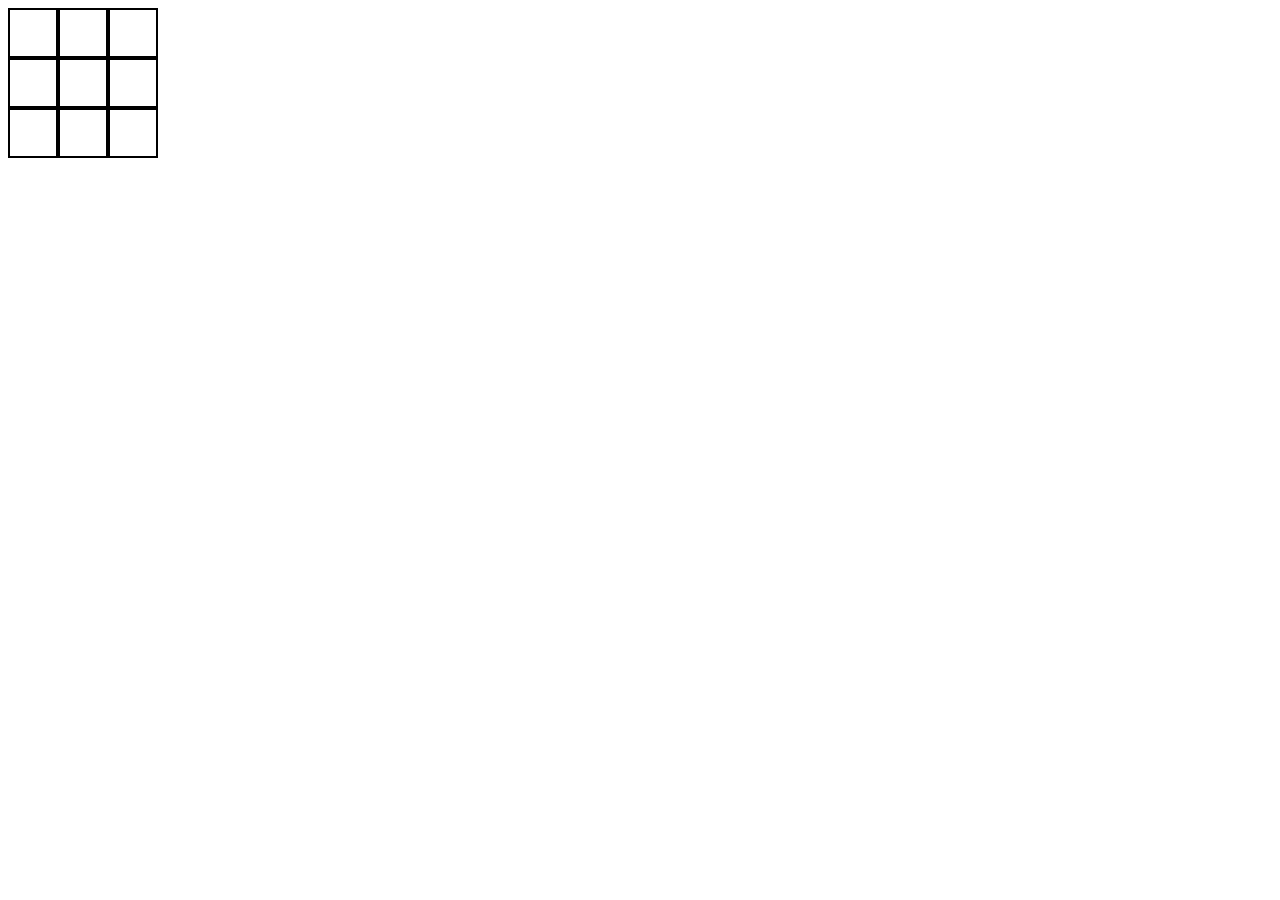
<file: index.html>
<!DOCTYPE html>
<html>
<head>
<title>TIC TAC TOE</title>
<link rel="stylesheet" href="style.css">
<script src="script.js"></script>
</head>

<body>

<div id="board">
	<div class="sq r1 c1 b1" onclick="play(this)"></div>
	<div class="sq r1 c2" onclick="play(this)"></div>
	<div class="sq r1 c3 g1" onclick="play(this)"></div>
	<div class="sq r2 c1" onclick="play(this)"></div>
	<div class="sq r2 c2 b1 g1" onclick="play(this)"></div>
	<div class="sq r2 c3" onclick="play(this)"></div>
	<div class="sq r3 c1 g1" onclick="play(this)"></div>
	<div class="sq r3 c2" onclick="play(this)"></div>
	<div class="sq r3 c3 b1" onclick="play(this)"></div>
</div>
<div id="message"></div>

</body>
</html>
</file>
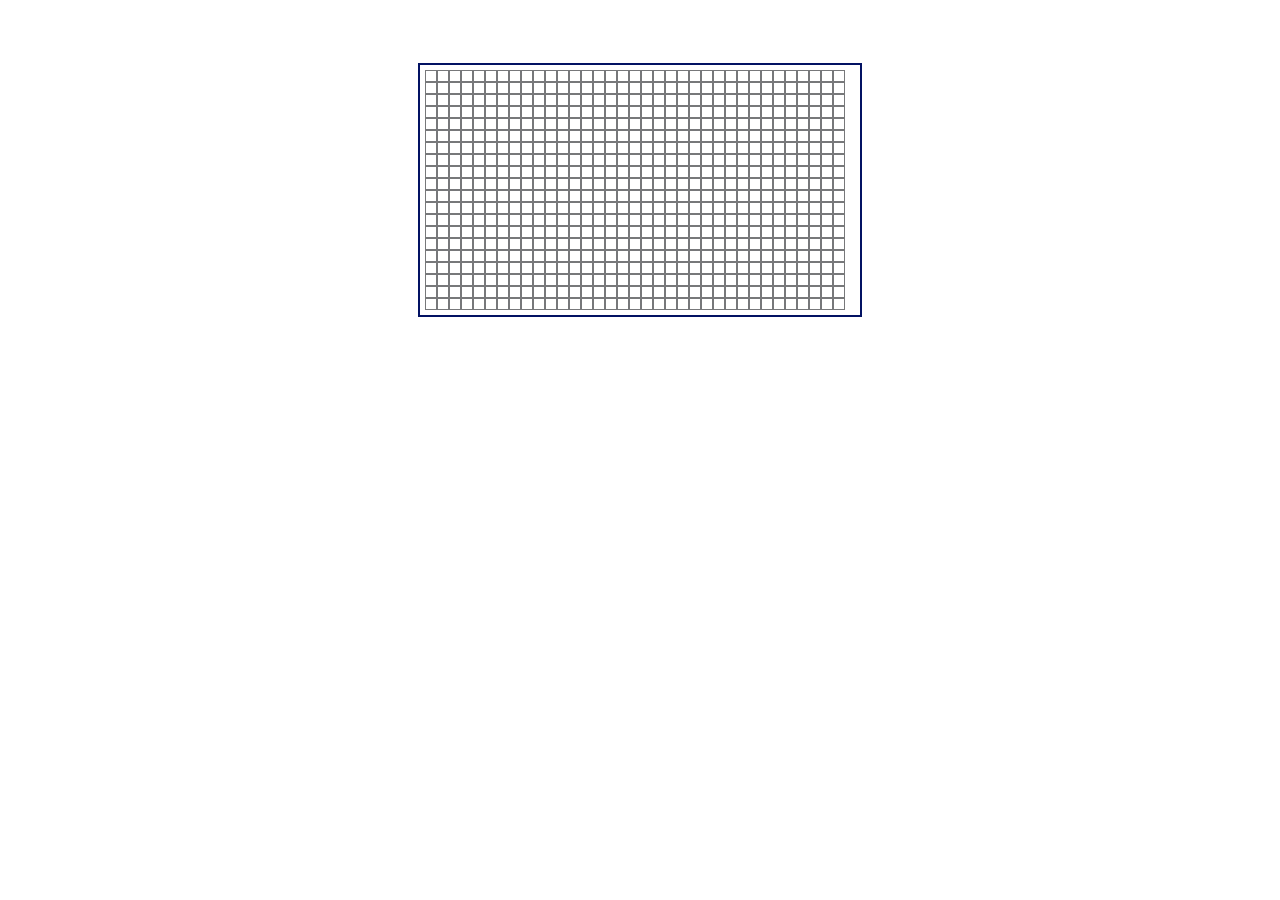
<file: colour-changing-grid/index.html>
<!DOCTYPE html>
<html>
<head>
<title>Colour changing grid</title>
<link rel="stylesheet" href="style.css">
</head>

<body>	
	<div id= "main" class="grid">
				
	</div>
	<script src="script.js"></script>
</body>
</html>
</file>
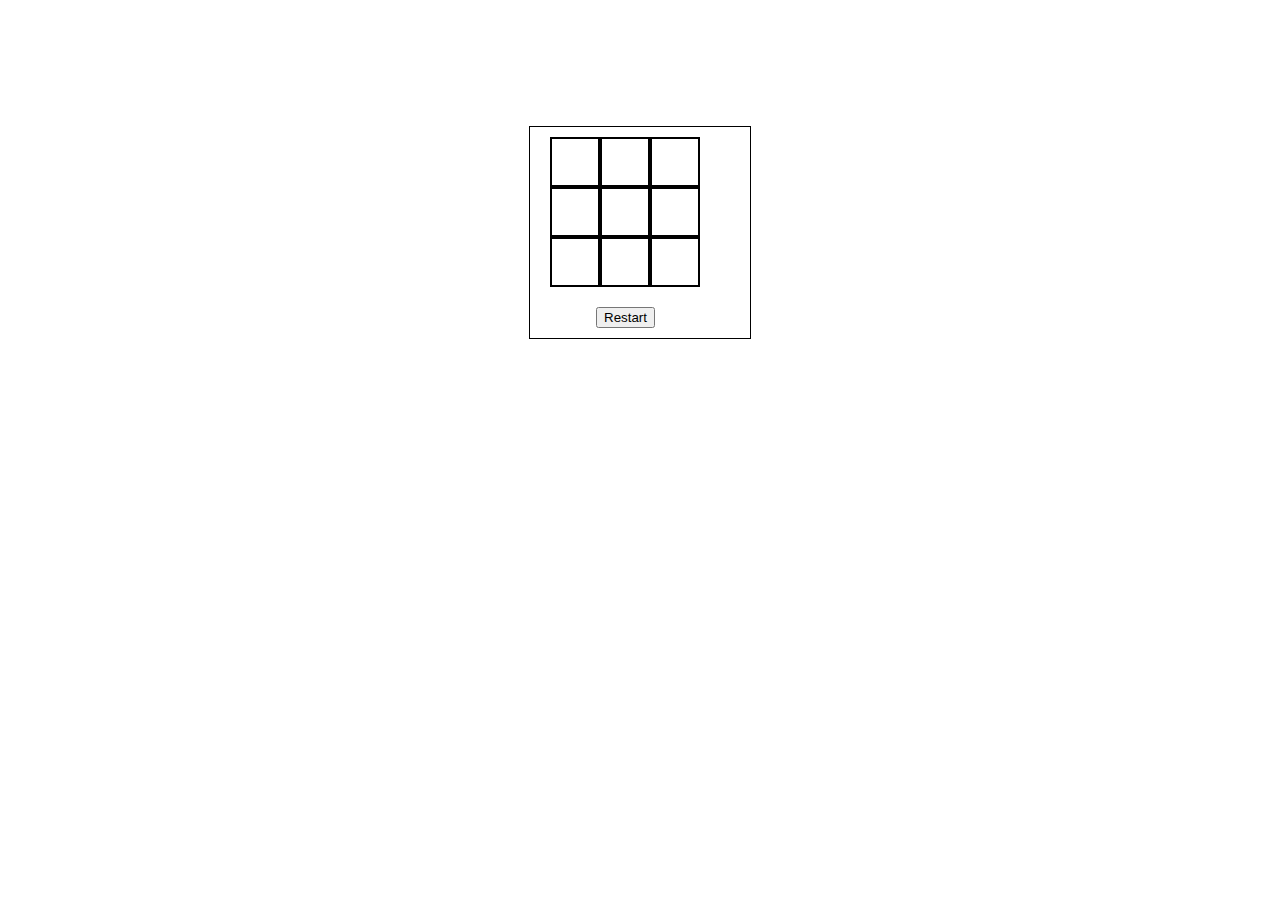
<file: tictactoe-game/index.html>
<!DOCTYPE html>
<html>
<head>
<title>TIC TAC TOE</title>
<link rel="stylesheet" href="style.css">
<script src="script.js"></script>
</head>

<body>
<div class="ticTacGame">
	<div id="board">
		<div class="sq r0 c0" onclick="play(this)"></div>
		<div class="sq r0 c1" onclick="play(this)"></div>
		<div class="sq r0 c2" onclick="play(this)"></div>
		<div class="sq r1 c0" onclick="play(this)"></div>
		<div class="sq r1 c1" onclick="play(this)"></div>
		<div class="sq r1 c2" onclick="play(this)"></div>
		<div class="sq r2 c0" onclick="play(this)"></div>
		<div class="sq r2 c1" onclick="play(this)"></div>
		<div class="sq r2 c2" onclick="play(this)"></div>
	</div>
	<div id="message"></div>
	<button type="button" class="resetButton" onclick="reset()">Restart</button>
</div>
<div id="message"></div>


</body>
</html>
</file>
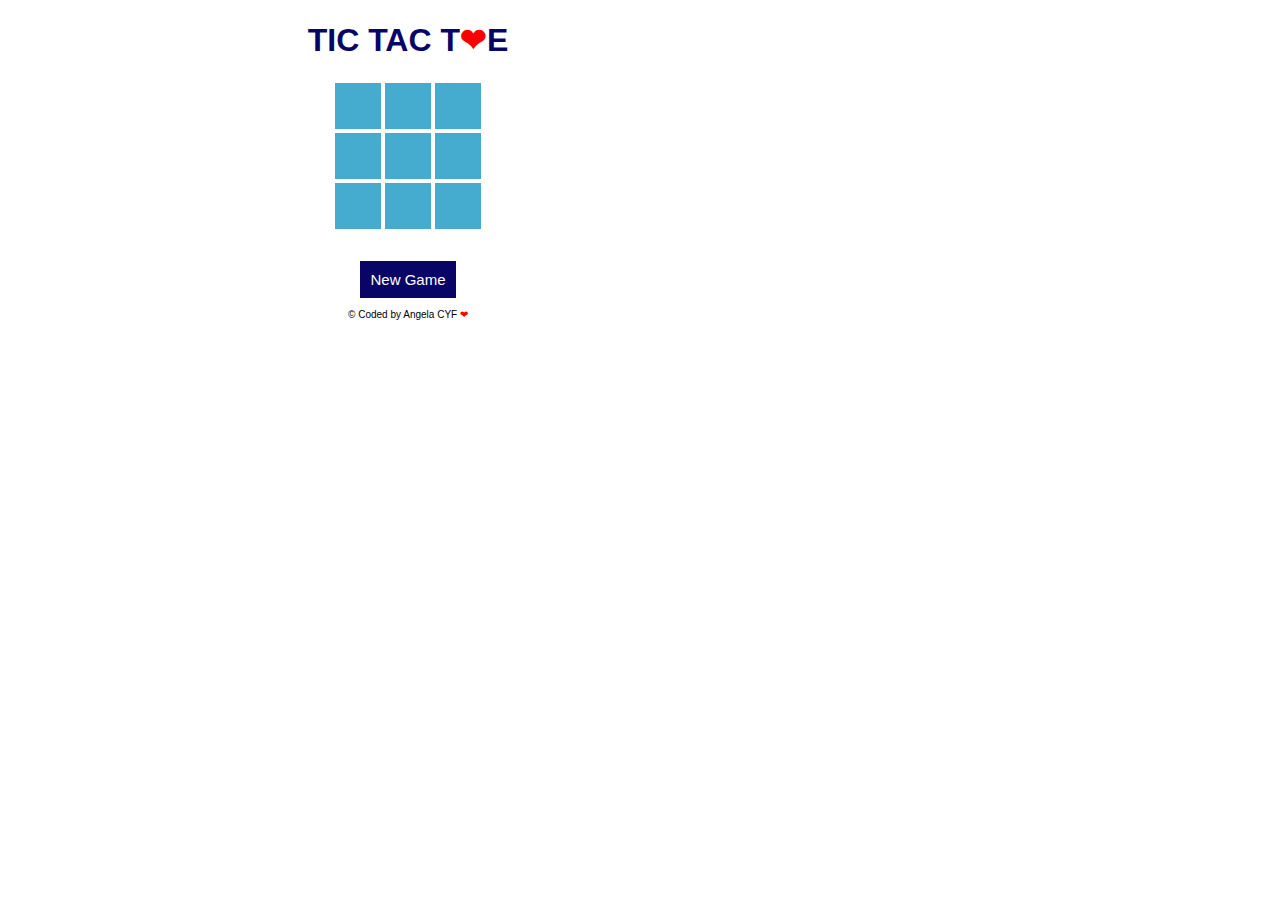
<file: tictactoe-game/tic_tac_toe.html>
<!DOCTYPE html>
<html>
<head>
<title>TIC TAC TOE</title>
<link rel="stylesheet" href="tic_tac_toe.css">
<script src="tic_tac_toe.js"></script>
</head>

<body>
	<h1>TIC TAC T<em>&#10084;</em>E</h1>
	<div id="board">
		<div class="sq r1 c1" onclick="play(this)"></div>
		<div class="sq r1 c2" onclick="play(this)"></div>
		<div class="sq r1 c3" onclick="play(this)"></div>
		<div class="sq r2 c1" onclick="play(this)"></div>
		<div class="sq r2 c2" onclick="play(this)"></div>
		<div class="sq r2 c3" onclick="play(this)"></div>
		<div class="sq r3 c1" onclick="play(this)"></div>
		<div class="sq r3 c2" onclick="play(this)"></div>
		<div class="sq r3 c3" onclick="play(this)"></div>
	</div>
	<div id="message"></div>
	<div><a onclick="refresh();">New Game</a></div>
	<footer>&copy; Coded by Angela CYF <em>&#10084;</em></footer>
</body>
</html>
</file>
<file: style.css>
#board {
	width: 150px;
}
.sq {
	float: left;
	box-sizing: border-box;
	width: 50px;
	height: 50px;
	border: 2px solid #000;
	padding: 15px;
	text-align: center;
	font-weight: bold;
	font-family: Arial, sans-serif;
	text-transform: uppercase;
}
#message {
	clear:both;
	margin-top:10px;
}
</file>
<file: colour-changing-grid/style.css>
.grid{
	width: 430px;
	height: 240px;
	margin: 5% auto;
	border: 2px solid #031263;
	padding: 5px 5px 5px 5px;
}

.cell{
	width: 10px;
	height: 10px;
	float: left;
	border:1px solid #77787a;
 }

.fade{
   transition: background 2s linear ;
   -moz-transition: background 2s linear;
   -webkit-transition: background 2s linear;
}
</file>
<file: tictactoe-game/style.css>
.ticTacGame{
	width: 220px;
	margin: 10% auto;
	border: 1px solid #000;
}

#board {
	width: 150px;
	margin-left: 20px;
	margin-top: 10px;
	margin-right: 20px;
}
.sq {
	float: left;
	box-sizing: border-box;
	width: 50px;
	height: 50px;
	border: 2px solid #000;
	padding: 15px;
	text-align: center;
	font-weight: bold;
	font-family: Arial, sans-serif;
	text-transform: uppercase;
}
#message {
	clear:both;
	padding-top:10px;
	margin-left: 20px;
}
.resetButton{
	margin-top: 10px;
	margin-bottom: 10px;
	margin-left: 30%;
}
</file>
<file: tictactoe-game/tic_tac_toe.css>
body{
	width: 800px;
	text-align: center;
}

#board {
	width: 150px;
	margin: 0 auto;
}
.sq {
	float: left;
	box-sizing: border-box;
	background-color: #46ACCF;
	width: 50px;
	height: 50px;
	border: 2px solid #fff;
	padding: 15px;
	text-align: center;
	font-weight: bold;
	font-size: 19px;
	font-family: "arial", sans-serif;
	text-transform: uppercase;
	color: #fff;
}
h1{
	font-family: "arial", sans-serif;
	text-align: center;
	color: #080566;
}

#message {
	clear: both;
	padding-top: 20px;
	font-family: "arial", sans-serif;
	margin-bottom: 20px; 
	margin-right: 30%;
	margin-left: 30%;
	text-align: center;
	color: rgba(8, 5, 102, 4);

}
div>a{
	text-decoration: none;
	background-color: rgba(8, 5, 102, 1);
	color: #fff;
	padding: 10px;
	font-family: "arial", sans-serif;
	font-size: 15px;
	text-align: center;
	margin-left: 20%;
	margin-right: 20%;
	margin-bottom: 20px;
}

em{
	color: #F00;
	font-style: normal;
}

footer{
	padding-top: 20px;
	font-family: "arial", sans-serif;
	font-size: 10px; 
}
</file>
